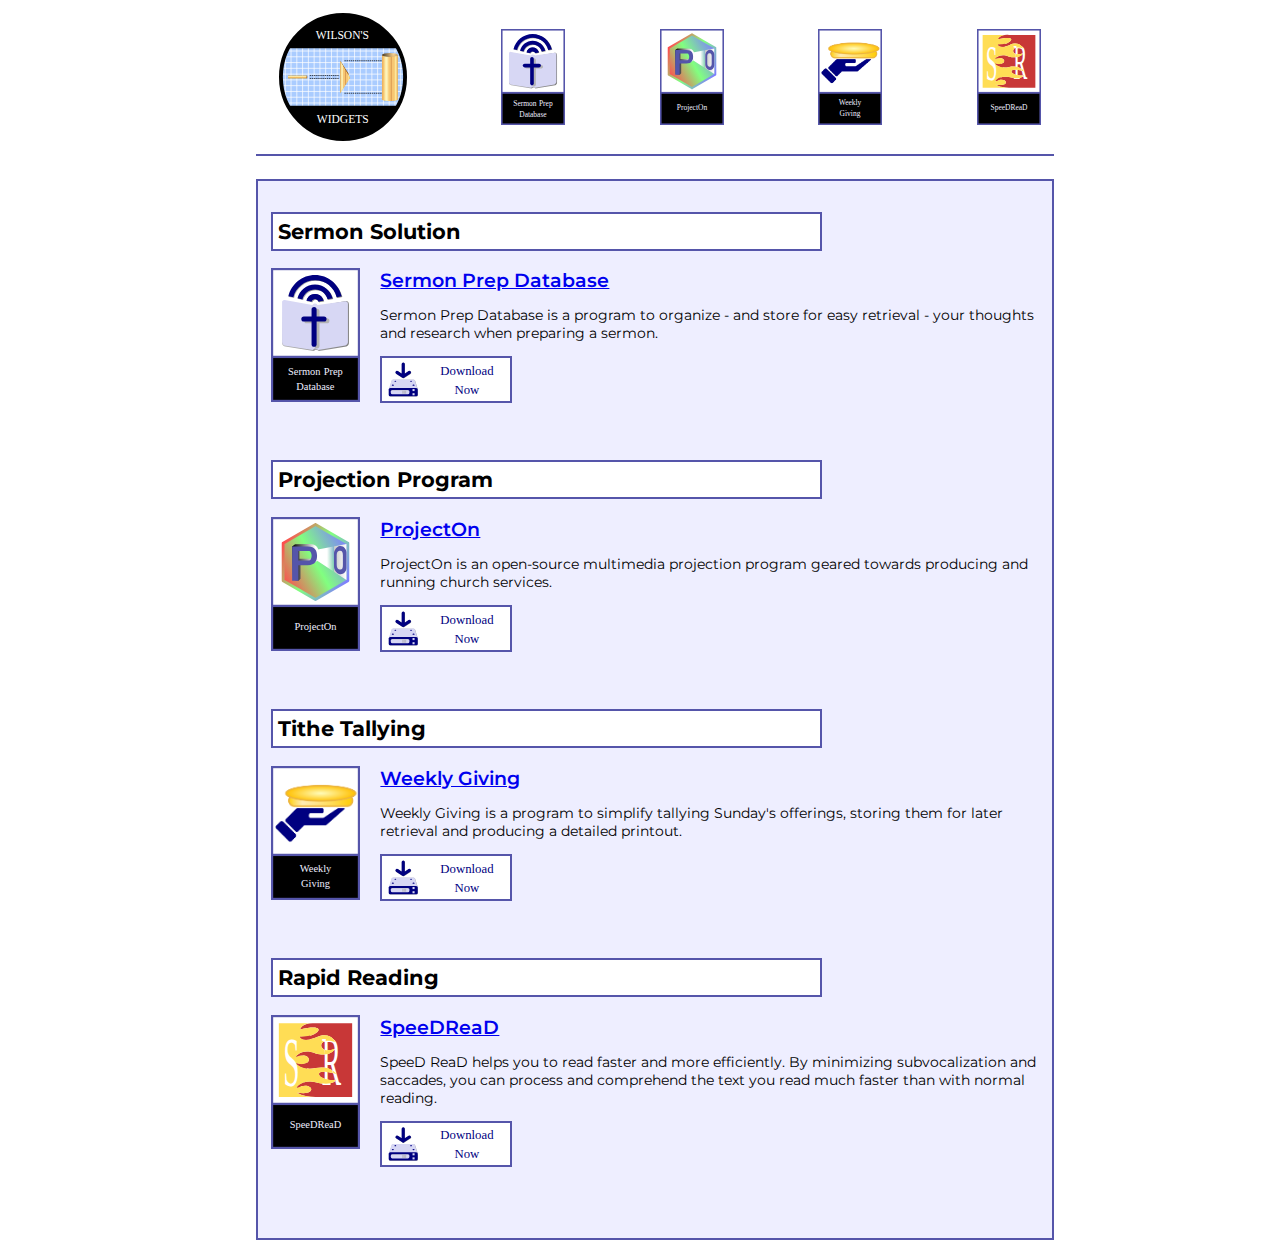
<file: index.html>
<!DOCTYPE html>
<head>
	<title>Wilson's Widgets</title>
	<link rel="icon" type="image/x-icon" href="/images/Wilsons Widgets Logo.svg">
	<link rel="stylesheet" href="styles.css">
</head>
<html>
	<body>
		<div class="header">
            <a href="./index.html">
			    <img class="pageIcon" src="./images/Wilsons Widgets Logo.svg" />
            </a>
			<a href="sermonprepdatabase.html">
				<img class="menuIcon" src="./images/spdIcon.svg" />
			</a>
			<a href="projecton.html">
				<img class="menuIcon" src="./images/projectonIcon.svg" />
			</a>
			<a href="weeklygiving.html">
				<img class="menuIcon" src="./images/wgIcon.svg" />
			</a>
			<a href="speedread.html">
				<img class="menuIcon" src="./images/srIcon.svg" />
			</a>
		</div>

		<div class="body">
			<div class="programContainer">
				<h2>Sermon Solution</h2>
				<a href="sermonprepdatabase.html">
					<img class="mainIcon" src="./images/spdIcon.svg" />
				</a>
				<a id="spdTitle" class="linkText" href="sermonprepdatabase.html">Sermon Prep Database</a>
				<br />
				<p>
					Sermon Prep Database is a program to organize - and store for easy retrieval - your thoughts and
					research when preparing a sermon.
				</p>
				<a href="https://sourceforge.net/projects/sermon-prep-database/files/latest/download" title="Download now from SourceForge" target="_blank">
					<img class="downloadIcon" src="./images/downloadIcon.svg" />
				</a>
				<br class="clear" />
			</div>

			<div class="programContainer">
				<h2>Projection Program</h2>
				<a href="projecton.html">
					<img class="mainIcon" src="./images/projectonIcon.svg" />
				</a>
				<a id="projecton" class="linkText" href="projecton.html">ProjectOn</a>
				<br />
				<p>
					ProjectOn is an open-source multimedia projection program geared towards producing and running
					church services.
				</p>
				<a href="https://sourceforge.net/projects/projecton/files/latest/download" title="Download now from SourceForge" target="_blank">
					<img class="downloadIcon" src="./images/downloadIcon.svg" />
				</a>
				<br class="clear" />
			</div>

			<div class="programContainer">
				<h2>Tithe Tallying</h2>
				<a href="weeklygiving.html">
					<img class="mainIcon" src="./images/wgIcon.svg" />
				</a>
				<a id="weeklyGiving" class="linkText" href="weeklygiving.html">Weekly Giving</a>
				<br />
				<p>
					Weekly Giving is a program to simplify tallying Sunday's offerings, storing them for later retrieval
					and producing a detailed printout.
				</p>
				<a href="https://sourceforge.net/projects/weeklygiving/files/latest/download" title="Download now from SourceForge" target="_blank">
					<img class="downloadIcon" src="./images/downloadIcon.svg" />
				</a>
				<br class="clear" />
			</div>

			<div class="programContainer">
				<h2>Rapid Reading</h2>
				<a href="speedread.html">
					<img class="mainIcon" src="./images/srIcon.svg" />
				</a>
				<a id="speedread" class="linkText" href="speedread.html">SpeeDReaD</a>
				<br />
				<p>
					SpeeD ReaD helps you to read faster and more efficiently. By minimizing subvocalization and
					saccades, you can process and comprehend the text you read much faster than with normal reading.
				</p>
				<a href="https://sourceforge.net/projects/speed-read/files/latest/download" title="Download now from SourceForge" target="_blank">
					<img class="downloadIcon" src="./images/downloadIcon.svg" />
				</a>
				<br class="clear" />
			</div>
			<br class="clear" />
		</div>
	</body>
	<script>
		function loadJSON(path, success, error) {
			console.log("loadJSON");
			var xhr = new XMLHttpRequest();
			xhr.onreadystatechange = function () {
				if (xhr.readyState === 4) {
					if (xhr.status === 200) {
						success(JSON.parse(xhr.responseText), path[1]);
					}
					else {
						error(xhr);
					}
				}
			};
			xhr.open('GET', path[0], true);
			xhr.send();
		}
	
		function jsonFound(data, progName) {
			console.log(progName);
			let newestVersion = data[0].name;
			let text = progName + " " + newestVersion;
			if(progName == "Sermon Prep Database") {
				document.getElementById("spdTitle").innerHTML = text;
			} else if(progName == "ProjectOn") {
				document.getElementById("projecton").innerHTML = text;
			} else if(progName == "Weekly Giving") {
				document.getElementById("weeklyGiving").innerHTML = text;
			} else if(progName == "SpeeDReaD") {
				document.getElementById("speedread").innerHTML = text;
			}
		}
	
		function jsonErr(data) {
			console.log("Error retreiving json data " + data);
		}
	
		console.log("creating paths");
		paths = [
			["https://api.github.com/repos/pastorjeremywilson/ProjectOn/tags", "ProjectOn"],
			["https://api.github.com/repos/pastorjeremywilson/SermonPrepDatabase/tags", "Sermon Prep Database"],
			["https://api.github.com/repos/pastorjeremywilson/WeeklyGiving/tags", "Weekly Giving"],
			["https://api.github.com/repos/pastorjeremywilson/SpeeDReaD/tags", "SpeeDReaD"]
		];
		for(let i = 0; i < paths.length; i++) {
			loadJSON(paths[i], jsonFound, jsonErr);
		}
	</script>
</html>
</file>
<file: styles.css>
@import url('https://fonts.googleapis.com/css2?family=Montserrat:ital,wght@0,100..900;1,100..900&display=swap');

a:link {
    font-color: #eeeeff;
    font-size: 1.5vw;
    font-weight: 600;
}
body {
    width: 60vw;
    font-family: "Montserrat", sans-serif;
    font-size: 1.1vw;
    margin-top: 0;
}
h2 {
    padding: 5px;
    background-color: white;
    border: 2px solid #5555aa;
    width: 70%;
}
h3 {
    font-style: italic;
}
html {
    background-color: white;
    display: flex;
    justify-content: center;
}
img {
    float: left;
    margin-left: 10px;
}

.body {
    display: flex;
    flex-direction: column;
    padding: 1vw;
    background-color: #eeeeff;
    border: 2px solid #5555aa;
    margin-top: 14vw;
    width: 100%;
}
.clear {
    clear: both;
}
.downloadIcon {
    width: 10vw;
    background-color: white;
    border: 2px solid #5555aa;
    margin: 0;
}
.header {
    display: flex;
    align-items: center;
    justify-content: space-between;
    position: fixed;
    width: calc(60vw + 4px);
    background-color: white;
    border-bottom: 2px solid #5555aa;
    padding: 1vw;
    margin-top: 0;
}
.linkBar {
    display: flex;
    align-items: center;
    justify-content: left;
    margin: 0;
    padding: 0;
}
.mainIcon {
    width: 7vw;
    float: left;
    margin: 0;
    margin-right: 20px;
}
.menuIcon {
    width: 5vw;
}
.pageIcon {
    width: 10vw;
}
.programContainer {
    margin-bottom: 40px;
}
.standard {
    font-size: 1.1vw;
}
</file>
